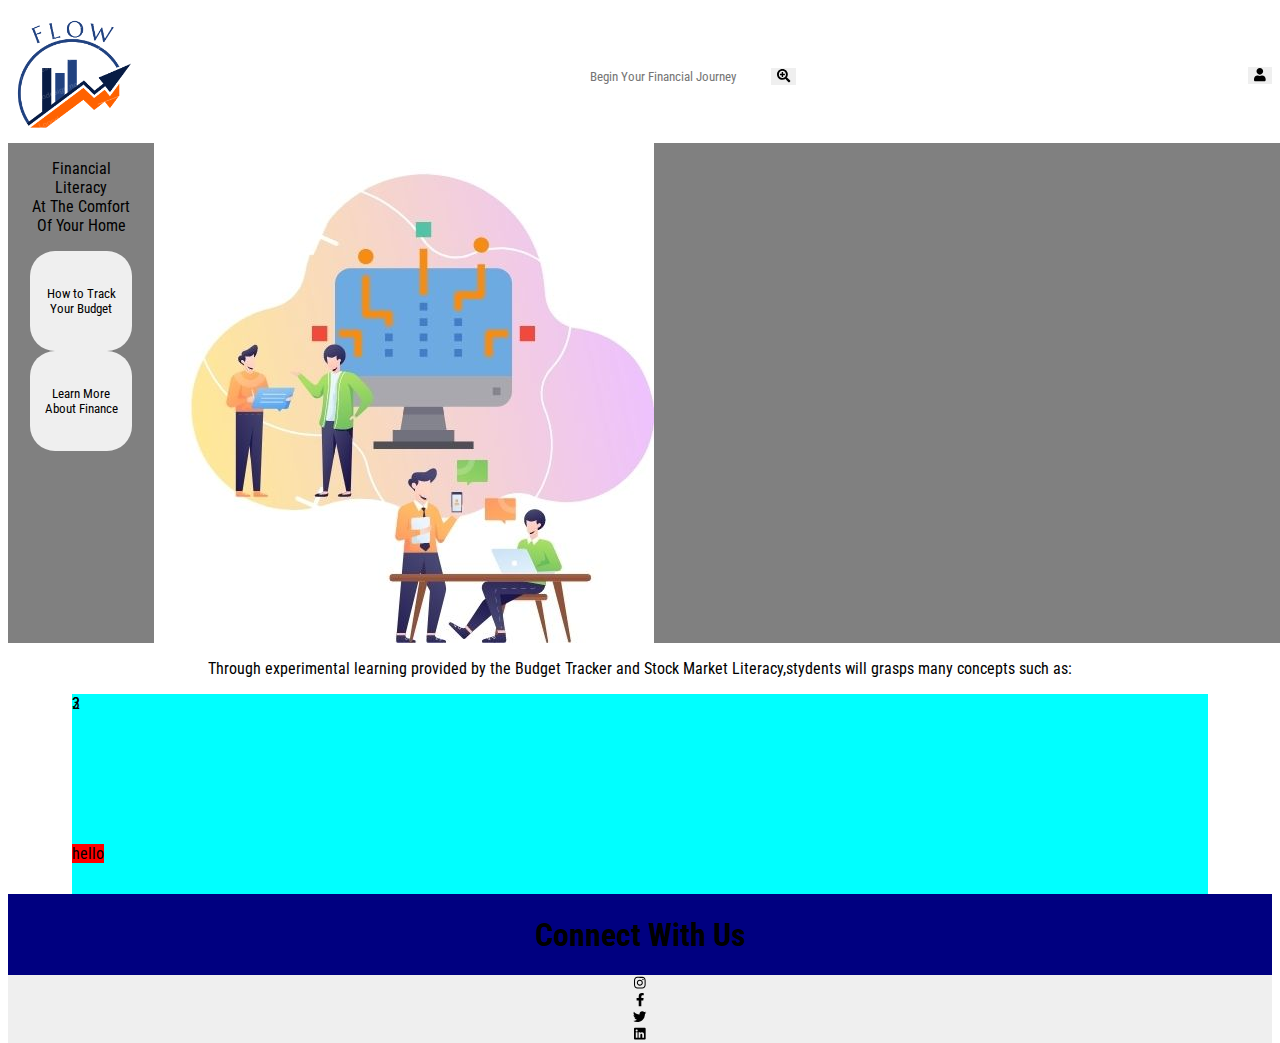
<file: index.html>
<!DOCTYPE html>
<html >
<head>
    <title> Financial Literacy</title>
    <link href ="style.css" rel="stylesheet">
        <link href="css/all.css" rel="stylesheet">
        <link href="css/fontawesome.css" rel="stylesheet">
        <link href="css/brands.css" rel="stylesheet">
        <link href="css/solid.css" rel="stylesheet">
        <script defer src="js/all.js"></script>
        <script defer src="js/brands.js"></script>
        <script defer src="js/solid.js"></script>
        <script defer src="js/fontawesome.js"></script>
    <link rel="preconnect" href="https://fonts.googleapis.com">
    <link rel="preconnect" href="https://fonts.gstatic.com" crossorigin>
    <link href="https://fonts.googleapis.com/css2?family=Roboto+Condensed:wght@300&display=swap" rel="stylesheet">
</head>
<body id="homepage">
<div class="Bar">
    
<!--    A  -->
    <img src="sample-logo.png" style="width:10vw;">
    
<!--    A  -->
<div class="Search">
<form >
    <input id="input" type="text" placeholder="Begin Your Financial Journey">
    <button type="submit"><i class="fas fa-search-plus">&#xf00e;</i></button>
</form>
</div>
<!--    A  -->
    <button onclick="menutoggle()"><i class="fas fa-user">&#xf007;</i>
    </button>
</div>
<nav>
    <ul id="MenuItems">
        <li>Log In</li>
        <li> Sign Up</li>
        <li> Some</li>
    </ul>
    </nav>
<!--Second Main Div-->
<div id="m-img" style="display: flex;flex-direction: row;width: 100vw;flex-basis: 50%;height: fit-content;">
    <div style="display: flex;flex-direction: column;">
        <p style="text-align: center;">Financial <br>Literacy <br> At The Comfort <br>Of Your Home</p>
        <button style="align-self: center;" class="img-btn">How to Track Your Budget</button>
        <button style="align-self: center;" class="img-btn">Learn More About Finance</button>
    </div>
    <div style="display:flex;flex-end;">
        <img src="main-img.jpg" style="max-width: 100%; max-height: 600px;">
    </div>
    
</div>
<!--Third Main Div-->
<p style="text-align: center;justify-self: center;">Through experimental learning provided by the Budget Tracker and Stock Market Literacy,stydents will grasps many concepts such as:  </p>
<div style="margin: 0 5vw; background-color:aqua;display: flex;flex-direction: row;flex-basis:30%;min-height: 200px;position: relative;">    
    <div style="position:absolute;top:150px;background-color: red;">hello</div>
    <div style="position: absolute;">2</div>
    <div style="position: absolute;">3</div>
    
</div>
<!--Footer-->
<div style="background-color: navy;height:100px;display: flex;flex-direction: column;text-align: center;">
    <h1>Connect With Us</h1>
    <button><i class="fab fa-instagram">&#xf16d;</i></button>
    <button><i class="fab fa-facebook-f">&#xf39e;</i></button>
    <button><i class="fab fa-twitter">&#xf099;</i></button>
    <button><i class="fab fa-linkedin">&#xf08c;</i></button>
</div>
    
<script>
    var MenuItems = document.getElementById("MenuItems");
    MenuItems.style.maxHeight ="0px";
    
    function menutoggle(){
        if(MenuItems.style.maxHeight == "0px"){
            MenuItems.style.maxHeight = "200px";
        }
        else{
            MenuItems.style.maxHeight = "0px";
        }
    }
    
</script>
    

</body>
        
</html>
</file>
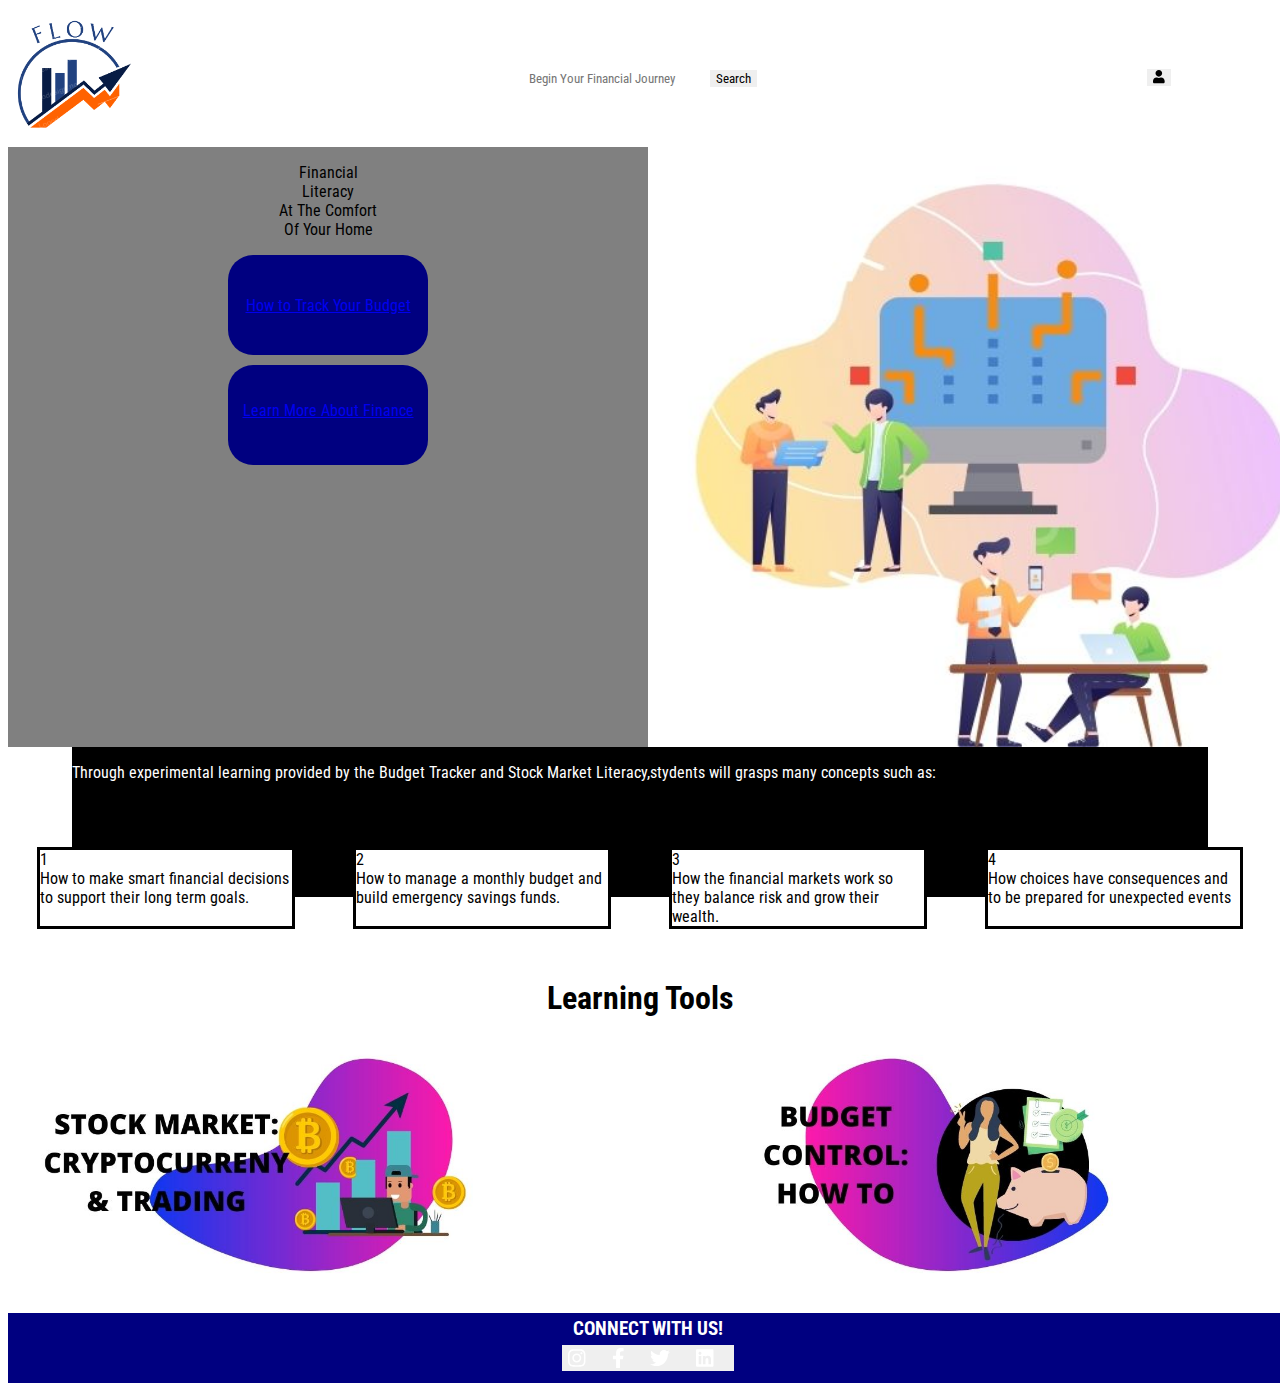
<file: home.html>
<!DOCTYPE html>
<html >
<head>
    <title> Financial Literacy</title>
    <link href ="style.css" rel="stylesheet">
        <link href="css/all.css" rel="stylesheet">
        <link href="css/fontawesome.css" rel="stylesheet">
        <link href="css/brands.css" rel="stylesheet">
        <link href="css/solid.css" rel="stylesheet">
        <script defer src="js/all.js"></script>
        <script defer src="js/brands.js"></script>
        <script defer src="js/solid.js"></script>
        <script defer src="js/fontawesome.js"></script>
    <link rel="preconnect" href="https://fonts.googleapis.com">
    <link rel="preconnect" href="https://fonts.gstatic.com" crossorigin>
    <link href="https://fonts.googleapis.com/css2?family=Roboto+Condensed:wght@300&display=swap" rel="stylesheet">
</head>
<body id="homepage">
<!--Nav Div-->
<div class="Bar">
    
    <a href="home.html"><img src="sample-logo.png" style="width:10vw;"></a>
    
<div style="flex-basis: 80%;text-align: center;">
<form style="position: relative;">
    <input id="input" type="text" placeholder="Begin Your Financial Journey">
    
    <button style="cursor: pointer" class="s-btns" style="font-size: 20px;" type="submit"><a href="Search%20ResultLandingPage.html"> </a>Search
    </button>
   
</form>
</div>

<!--    c  -->
    <button style="cursor: pointer" class="s-btns" style="font-size: 20px;" onclick="menutoggle()"><i class="fas fa-user">&#xf007;</i>
    </button>
</div>

<nav>
    <ul id="MenuItems">
        <li><a href="sign-up.html">Sign Up</a></li>
        <li><a href="log-in.html"> Log In</a></li>
        <li><a href="stock-market.html">Stock Market</a></li>
    </ul>
    </nav>
<!-- Nav Div  -->
<!--Second Main Div-->
<div id="m-img" style="display: flex;flex-direction: row;width: 100vw;height: fit-content;">
    <div style="display: flex;flex-direction: column;flex-basis: 50%">
        <p style="text-align: center;">Financial <br>Literacy <br> At The Comfort <br>Of Your Home</p>
        <button style="align-self: center; background-color: navy;
    margin-bottom: 10px;font-size: 1em;max-width:200px;max-height: 100px;" class="img-btn"><a href="https://www.nerdwallet.com/article/finance/free-budget-spreadsheets-templates">How to Track Your Budget</a></button>
        <button style="align-self: center; background-color: navy;
    padding-bottom: 10px;font-size: 1em;max-width:200px;max-height: 100px;" class="img-btn"><a href="learnCryptoTrading.html">Learn More About Finance</a></button>
    </div>
    <div style="display:flex;flex-end;flex-basis: 50%">
        <img src="main-img.jpg" style="width: 100%; max-height: 600px;">
    </div>
    
</div>
    
<!--Third Main Div-->

<div style="margin: 0 5vw; background-color:black;display: flex;flex-direction: row;height: 150px;"> 
    <p style="text-align: center;justify-self: center;color:white">Through experimental learning provided by the Budget Tracker and Stock Market Literacy,stydents will grasps many concepts such as: </p>
</div>
     <div style="position:relative;top:-50px;display: flex; flex-direction: row;justify-content: space-around;">
      <div style="flex-basis:20%;border-style: solid;background-color: white;">
         1 <br> How to make smart financial decisions to support their long term goals.
        
    </div>
    <div style="flex-basis:20%;border-style: solid;background-color: white;">
         2 <br> How to manage a monthly budget and build emergency savings funds.
    </div >
    <div style="flex-basis:20%;border-style: solid;background-color: white;">
         3 <br> How the financial markets work so they balance risk and grow their wealth.  
    </div>
    <div style="flex-basis:20%;border-style: solid;background-color: white;">
        4 <br> How choices have consequences and to be prepared for unexpected events
    </div>
    </div>
    <h1 style="text-align: center;margin:0;">Learning Tools</h1>
    
    <div style="display: flex;flex-direction: row;">
   
    <img src="STOCK%20MARKET%20CRYPTOCURRENCY%20&%20TRADING.jpg" style="width:50vw;">  <img src="BUDGET%20CONTROL.jpg" style="width:50vw;">
  
    </div>
    
    
    
<!--Footer-->
<div style="background-color: navy;height:70px;display: flex;flex-direction: column;text-align: center;padding: 0;flex-basis: 50;width:100vw;">
    
    <h3 style="color: white;margin: 5px;">CONNECT WITH US!</h3>
    <div style="display:flex;padding-right: 100px;font-size: 20px;justify-content: center;padding: 0;">
    <button class="s-btns" style="font-size: 1em;padding-right: 20px;color: white"><i class="fab fa-instagram">&#xf16d;</i></button>
    <button class="s-btns" style="font-size: 1em;padding-right: 20px;color: white"><i class="fab fa-facebook-f">&#xf39e;</i></button>
    <button class="s-btns" style="font-size: 1em;padding-right: 20px;color: white"><i class="fab fa-twitter">&#xf099;</i></button>
    <button  class="s-btns" style="font-size: 1em;padding-right: 20px;color: white"><i class="fab fa-linkedin">&#xf08c;</i></button>
    </div>
</div>
    
<script>
    var MenuItems = document.getElementById("MenuItems");
    MenuItems.style.maxHeight ="0px";
    
    function menutoggle(){
        if(MenuItems.style.maxHeight == "0px"){
            MenuItems.style.maxHeight = "200px";
        }
        else{
            MenuItems.style.maxHeight = "0px";
        }
    }
    
</script>
<!--End of Homepage-->

    

</body>
        
</html>
</file>
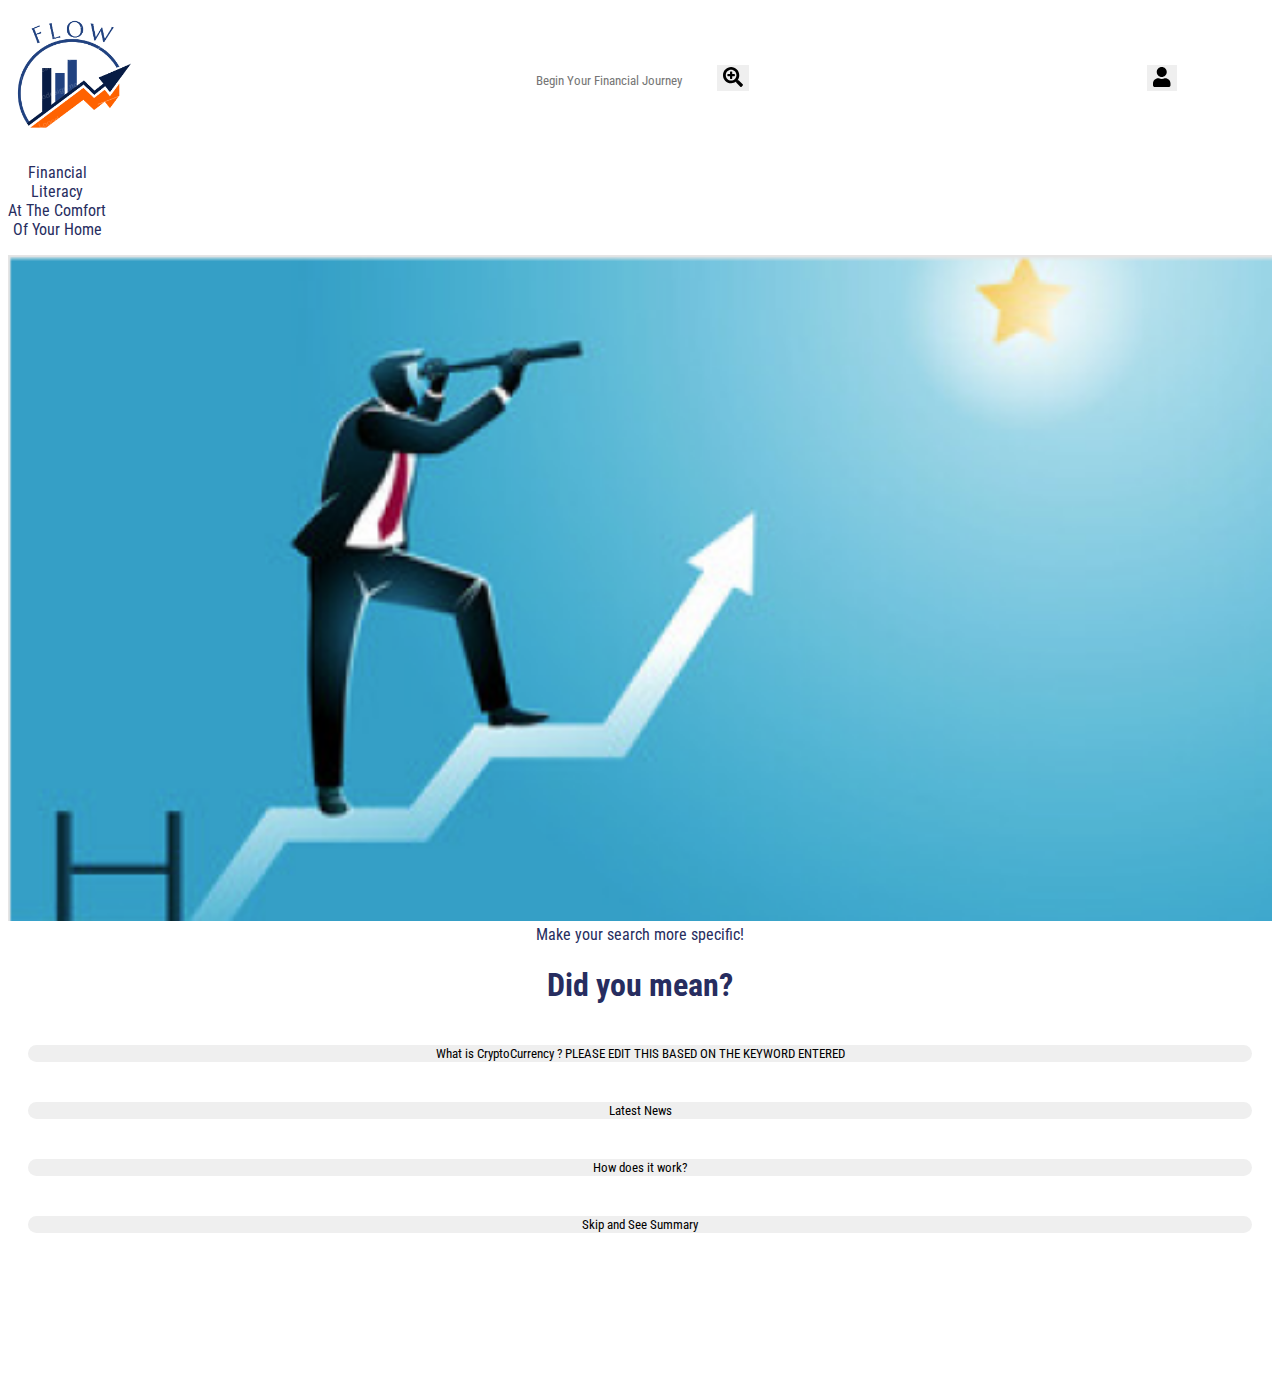
<file: Search ResultLandingPage.html>
<!DOCTYPE html>
<html >
<head>
    <title> Financial Literacy</title>
    <link href ="learncrypto.css" rel="stylesheet">
        <link href="css/all.css" rel="stylesheet">
        <link href="css/fontawesome.css" rel="stylesheet">
        <link href="css/brands.css" rel="stylesheet">
        <link href="css/solid.css" rel="stylesheet">
        <script defer src="js/all.js"></script>
        <script defer src="js/brands.js"></script>
        <script defer src="js/solid.js"></script>
        <script defer src="js/fontawesome.js"></script>
    <link rel="preconnect" href="https://fonts.googleapis.com">
    <link rel="preconnect" href="https://fonts.gstatic.com" crossorigin>
    <link href="https://fonts.googleapis.com/css2?family=Roboto+Condensed:wght@300&display=swap" rel="stylesheet">
</head>
    
<body id="Learn 2 Crypto",>

<!--Nav Bar-->
<div class="Bar">
    
<a href="index.html"><img src="sample-logo.png" style="width:10vw;"></a>
    
<div style="flex-basis: 80%;text-align: center;">
<form style="position: relative;">
    <input id="input" type="text" placeholder="Begin Your Financial Journey">
    <button class="s-btns" style="font-size: 20px;" type="submit"><i class="fas fa-search-plus">&#xf00e;</i></button>
</form>
</div>

<!--    c  -->
    <button  class="s-btns" style="font-size: 20px;" onclick="menutoggle()"><i class="fas fa-user">&#xf007;</i>
    </button>
</div>

<nav>
    <ul id="MenuItems">
        <li>Log In</li>
        <li> Sign Up</li>
        <li> Some</li>
    </ul>
    </nav>

<script>
    var MenuItems = document.getElementById("MenuItems");
    MenuItems.style.maxHeight ="0px";
    
    function menutoggle(){
        if(MenuItems.style.maxHeight == "0px"){
            MenuItems.style.maxHeight = "200px";
        }
        else{
            MenuItems.style.maxHeight = "0px";
        }
    }
    
</script>

<!--Second Main Div-->
<div id="m-img" style="display: flex;flex-direction: row;width: 100vw;flex-basis: 50%;height: fit-content;">
    <div style="display: flex;flex-direction: column;">
        <p style="text-align: center;">Financial <br>Literacy <br> At The Comfort <br>Of Your Home</p>
        
   </div>
    
</div>

 <div id = "image" style ="display: block;" >
        <img src="SearchResultsTelescope.png"   width = "100%">
</div>

<div id="m-img">
    <center> 
        Make your search more specific!
            <h1> Did you mean?</h1>
        </center>  
    <div style="display: flex;flex-direction: column;padding: 20px">
        <button style="border-radius: 25px">
        What is CryptoCurrency ? PLEASE EDIT THIS BASED ON THE KEYWORD ENTERED 
        </button>
     </div>
    <div style="display: flex;flex-direction: column;padding: 20px">
    <button style="border-radius: 25px">
        Latest News 
        </button>
    </div>
    <div style="display: flex;flex-direction: column;padding:20px">
        <button style="border-radius: 25px">
        How does it work? 
        </button>
    </div>
    <div style="display: flex;flex-direction: column;padding: 20px">
        <button style="border-radius: 25px">
        Skip and See Summary
        </button>
    </div>
   
    
</div>
</file>
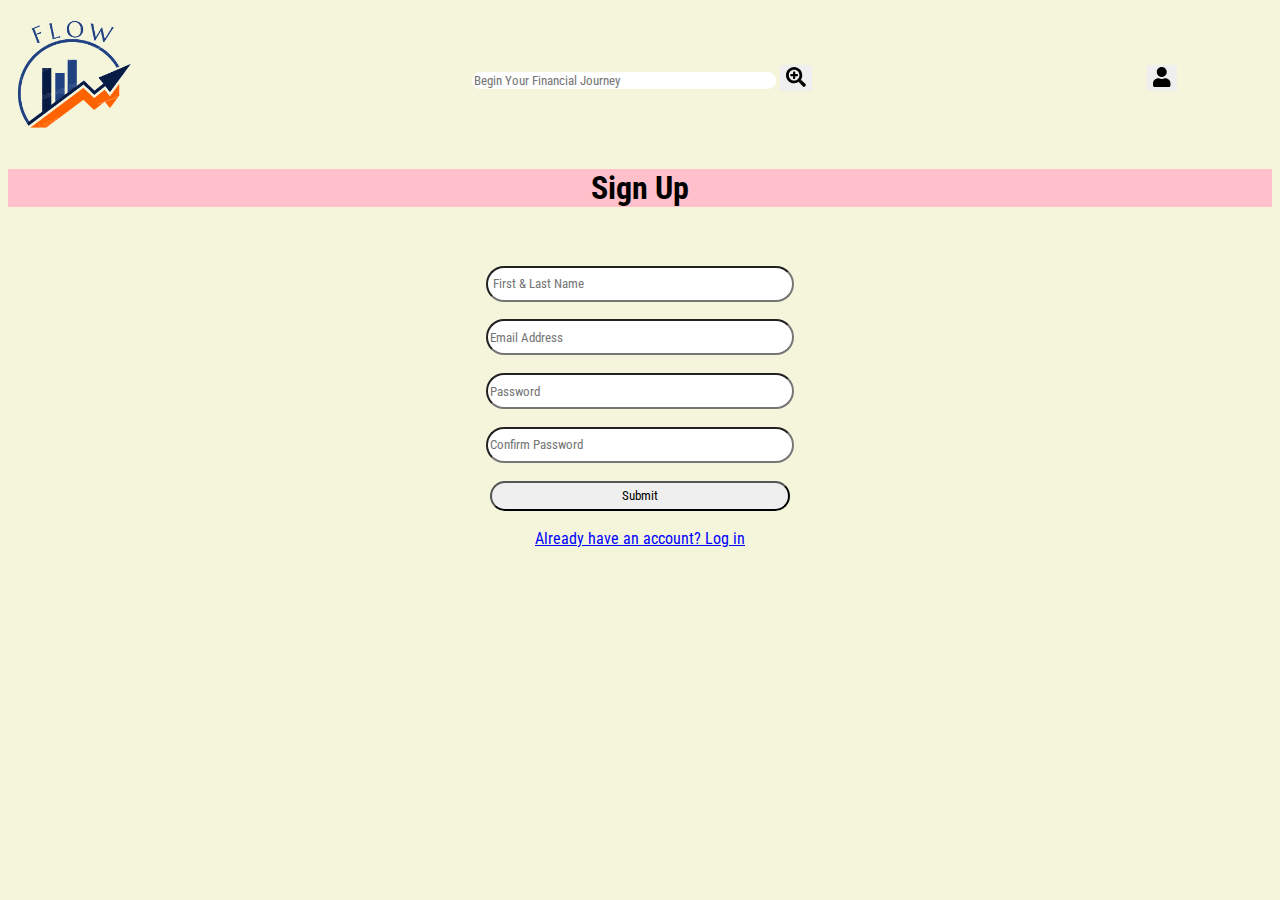
<file: sign-up.html>
<!DOCTYPE html>
<html style="background-color: beige">
    <head>
        <title>Log In Page</title>
        <link href="style.css" rel="stylesheet">
    
        <link href="css/all.css" rel="stylesheet">
        <link href="css/fontawesome.css" rel="stylesheet">
        <link href="css/brands.css" rel="stylesheet">
        <link href="css/solid.css" rel="stylesheet">
        <script defer src="js/all.js"></script>
        <script defer src="js/brands.js"></script>
        <script defer src="js/solid.js"></script>
        <script defer src="js/fontawesome.js"></script>
    <link rel="preconnect" href="https://fonts.googleapis.com">
    <link rel="preconnect" href="https://fonts.gstatic.com" crossorigin>
    <link href="https://fonts.googleapis.com/css2?family=Roboto+Condensed:wght@300&display=swap" rel="stylesheet">
        <style>
            input{
                flex-basis: 10%;
                border-radius: 25px;
                width: 300px;
            }
            #user{
                color: blue;
            }
            #user:hover{
                text-decoration:underline;
            }
    
        </style>
    </head>
    <body>
        <!--Nav Div-->
<div class="Bar">
    
    <a href=home.html><img src="sample-logo.png" style="width:10vw;"></a>
    
<div style="flex-basis: 80%;text-align: center;">
<form style="position: relative;">
    <input id="input" type="text" placeholder="Begin Your Financial Journey">
    <button class="s-btns" style="font-size: 20px;" type="submit"><i class="fas fa-search-plus">&#xf00e;</i></button>
</form>
</div>

<!--    c  -->
    <button  class="s-btns" style="font-size: 20px;" onclick="menutoggle()"><i class="fas fa-user">&#xf007;</i>
    </button>
</div>

<nav>
    <ul id="MenuItems">
        <li><a href="sign-up.html">Sign Up</a></li>
        <li><a href="log-in.html"> Log In</a></li>
        <li><a href="stock-market.html">Stock Market</a></li>
    </ul>
    </nav>
<!-- Nav Div  -->
        <h1 style="text-align: center;background-color: pink;">Sign Up</h1>
        
        <form style="margin-top: 50px;">
            <div style="display: flex;flex-direction: column;height:300px;justify-content: space-around;align-items: center;">
            <input placeholder=" First & Last Name" type="text">
            <input type="text" placeholder="Email Address">
            <input type="text" placeholder="Password">
            <input type="text" placeholder="Confirm Password">
            <input type="submit">
                <a id="user" href="log-in.html">Already have an account? Log in</a>
            </div>
        </form>
    <script>
    var MenuItems = document.getElementById("MenuItems");
    MenuItems.style.maxHeight ="0px";
    
    function menutoggle(){
        if(MenuItems.style.maxHeight == "0px"){
            MenuItems.style.maxHeight = "200px";
        }
        else{
            MenuItems.style.maxHeight = "0px";
        }
    }
    
</script>
    </body>
</html>
</file>
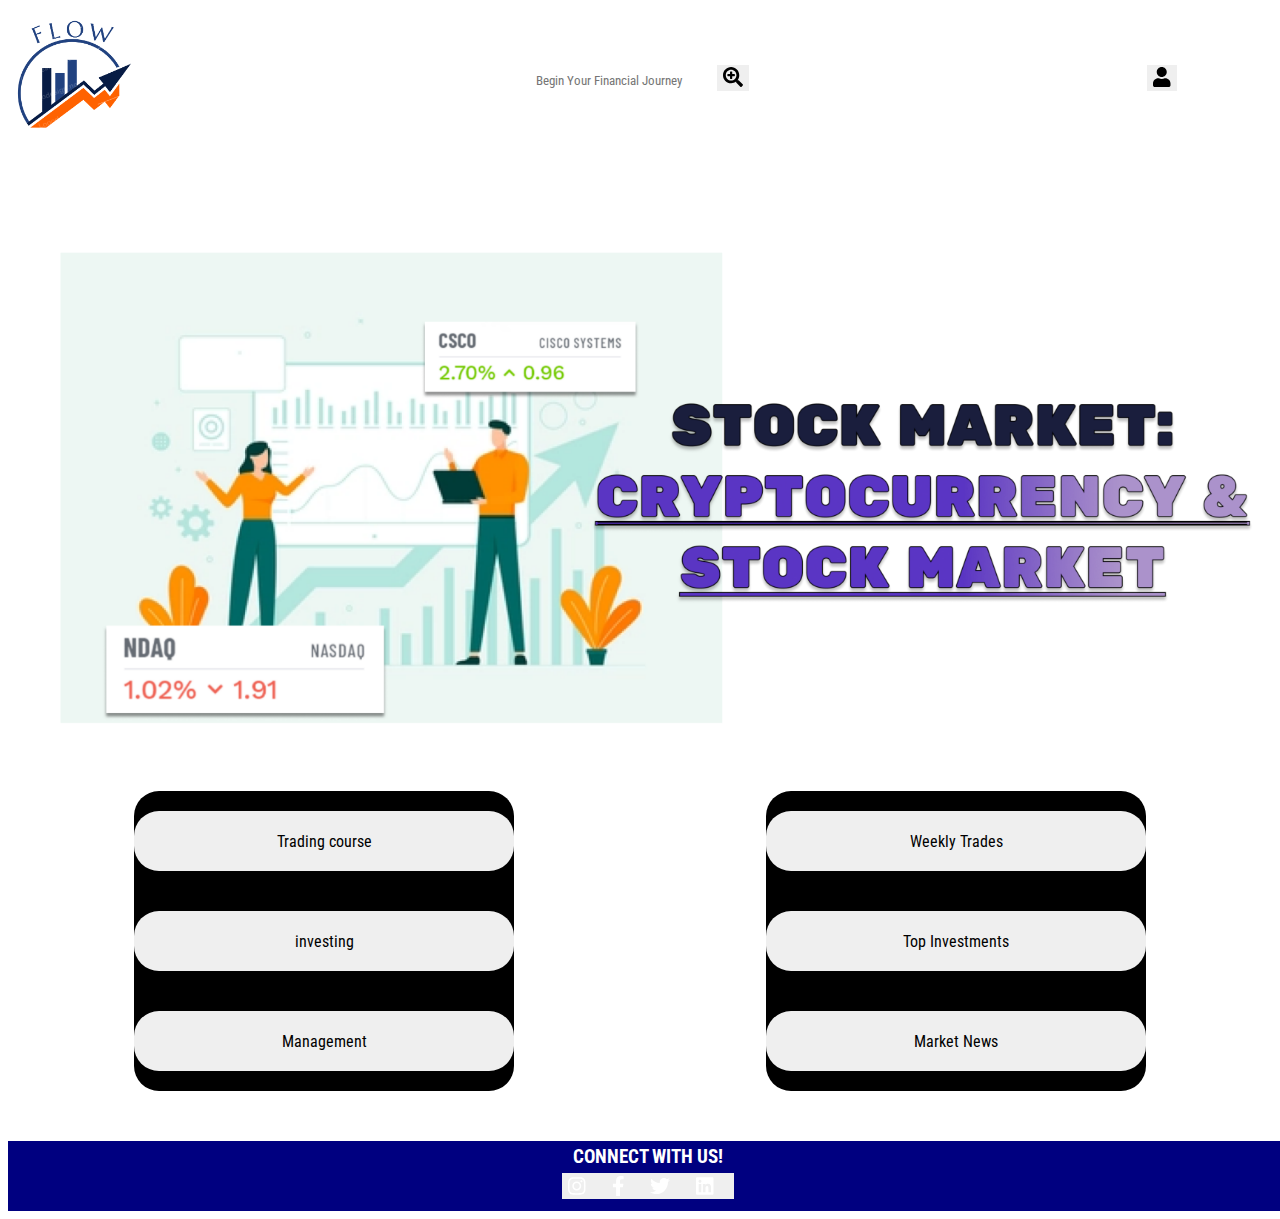
<file: stock-market.html>
<!DOCTYPE html>
<html id="bg">
    <head>
        <title>Stock Market</title>
        <link href ="style.css" rel="stylesheet">
        <link href="css/all.css" rel="stylesheet">
        <link href="css/fontawesome.css" rel="stylesheet">
        <link href="css/brands.css" rel="stylesheet">
        <link href="css/solid.css" rel="stylesheet">
        <script defer src="js/all.js"></script>
        <script defer src="js/brands.js"></script>
        <script defer src="js/solid.js"></script>
        <script defer src="js/fontawesome.js"></script>
    <link rel="preconnect" href="https://fonts.googleapis.com">
    <link rel="preconnect" href="https://fonts.gstatic.com" crossorigin>
    <link href="https://fonts.googleapis.com/css2?family=Roboto+Condensed:wght@300&display=swap" rel="stylesheet">
    </head>
    <body>
<!--Nav Bar-->
<div class="Bar">
    
<a href="home.html"><img src="sample-logo.png" style="width:10vw;"></a>
    
<div style="flex-basis: 80%;text-align: center;">
<form style="position: relative;">
    <input id="input" type="text" placeholder="Begin Your Financial Journey">
    <button class="s-btns" style="font-size: 20px;" type="submit"><i class="fas fa-search-plus">&#xf00e;</i></button>
</form>
</div>

<!--    c  -->
    <button  class="s-btns" style="font-size: 20px;" onclick="menutoggle()"><i class="fas fa-user">&#xf007;</i>
    </button>
</div>

<nav>
    <ul id="MenuItems">
      <li><a href="sign-up.html">Sign Up</a></li>
        <li><a href="log-in.html"> Log In</a></li>
        <li><a href="stock-market.html">Stock Market</a></li>
    </ul>
    </nav>
<!--First Div-->
        <img src=s-banner.png style="width:100vw;">
        <div style="display: flex;justify-content: center;justify-content: space-around;height:300px;padding-bottom: 50px;">
            <div style="display:flex;flex-direction: column; flex-basis: 30%;border-radius: 25px;background-color: black;justify-content: space-around;">
                <button style="flex-basis: 20%;border-radius: 25px;font-size:1em;">Trading course</button>
                <button style="flex-basis: 20%;border-radius: 25px;font-size:1em;">investing</button>
                <button style="flex-basis: 20%;border-radius: 25px;font-size:1em;">Management</button>
                
            </div>
            <div style="flex-basis: 30%;display:flex;flex-direction: column; flex-basis: 30%;border-radius: 25px;justify-content: space-around;background-color: black">
                <button style="flex-basis: 20%;border-radius: 25px;font-size:1em;">Weekly Trades</button>
                <button style="flex-basis: 20%;border-radius: 25px;font-size:1em;">Top Investments </button>
                <button style="flex-basis: 20%;border-radius: 25px;font-size:1em;">Market News</button>
            </div>
        </div>
       

<!-- Footer-->
    <div style="background-color: navy;height:70px;display: flex;flex-direction: column;text-align: center;padding: 0;flex-basis: 50;width:100vw;">
    
    <h3 style="color: white;margin: 5px;">CONNECT WITH US!</h3>
    <div style="display:flex;padding-right: 100px;font-size: 20px;justify-content: center;padding: 0;">
    <button class="s-btns" style="font-size: 1em;padding-right: 20px;color: white"><i class="fab fa-instagram">&#xf16d;</i></button>
    <button class="s-btns" style="font-size: 1em;padding-right: 20px;color: white"><i class="fab fa-facebook-f">&#xf39e;</i></button>
    <button class="s-btns" style="font-size: 1em;padding-right: 20px;color: white"><i class="fab fa-twitter">&#xf099;</i></button>
    <button  class="s-btns" style="font-size: 1em;padding-right: 20px;color: white"><i class="fab fa-linkedin">&#xf08c;</i></button>
    </div>
</div>
<script>
    var MenuItems = document.getElementById("MenuItems");
    MenuItems.style.maxHeight ="0px";
    
    function menutoggle(){
        if(MenuItems.style.maxHeight == "0px"){
            MenuItems.style.maxHeight = "200px";
        }
        else{
            MenuItems.style.maxHeight = "0px";
        }
    }
    
</script>
<!--End of Homepage-->
    
    </body>
</html>
</file>
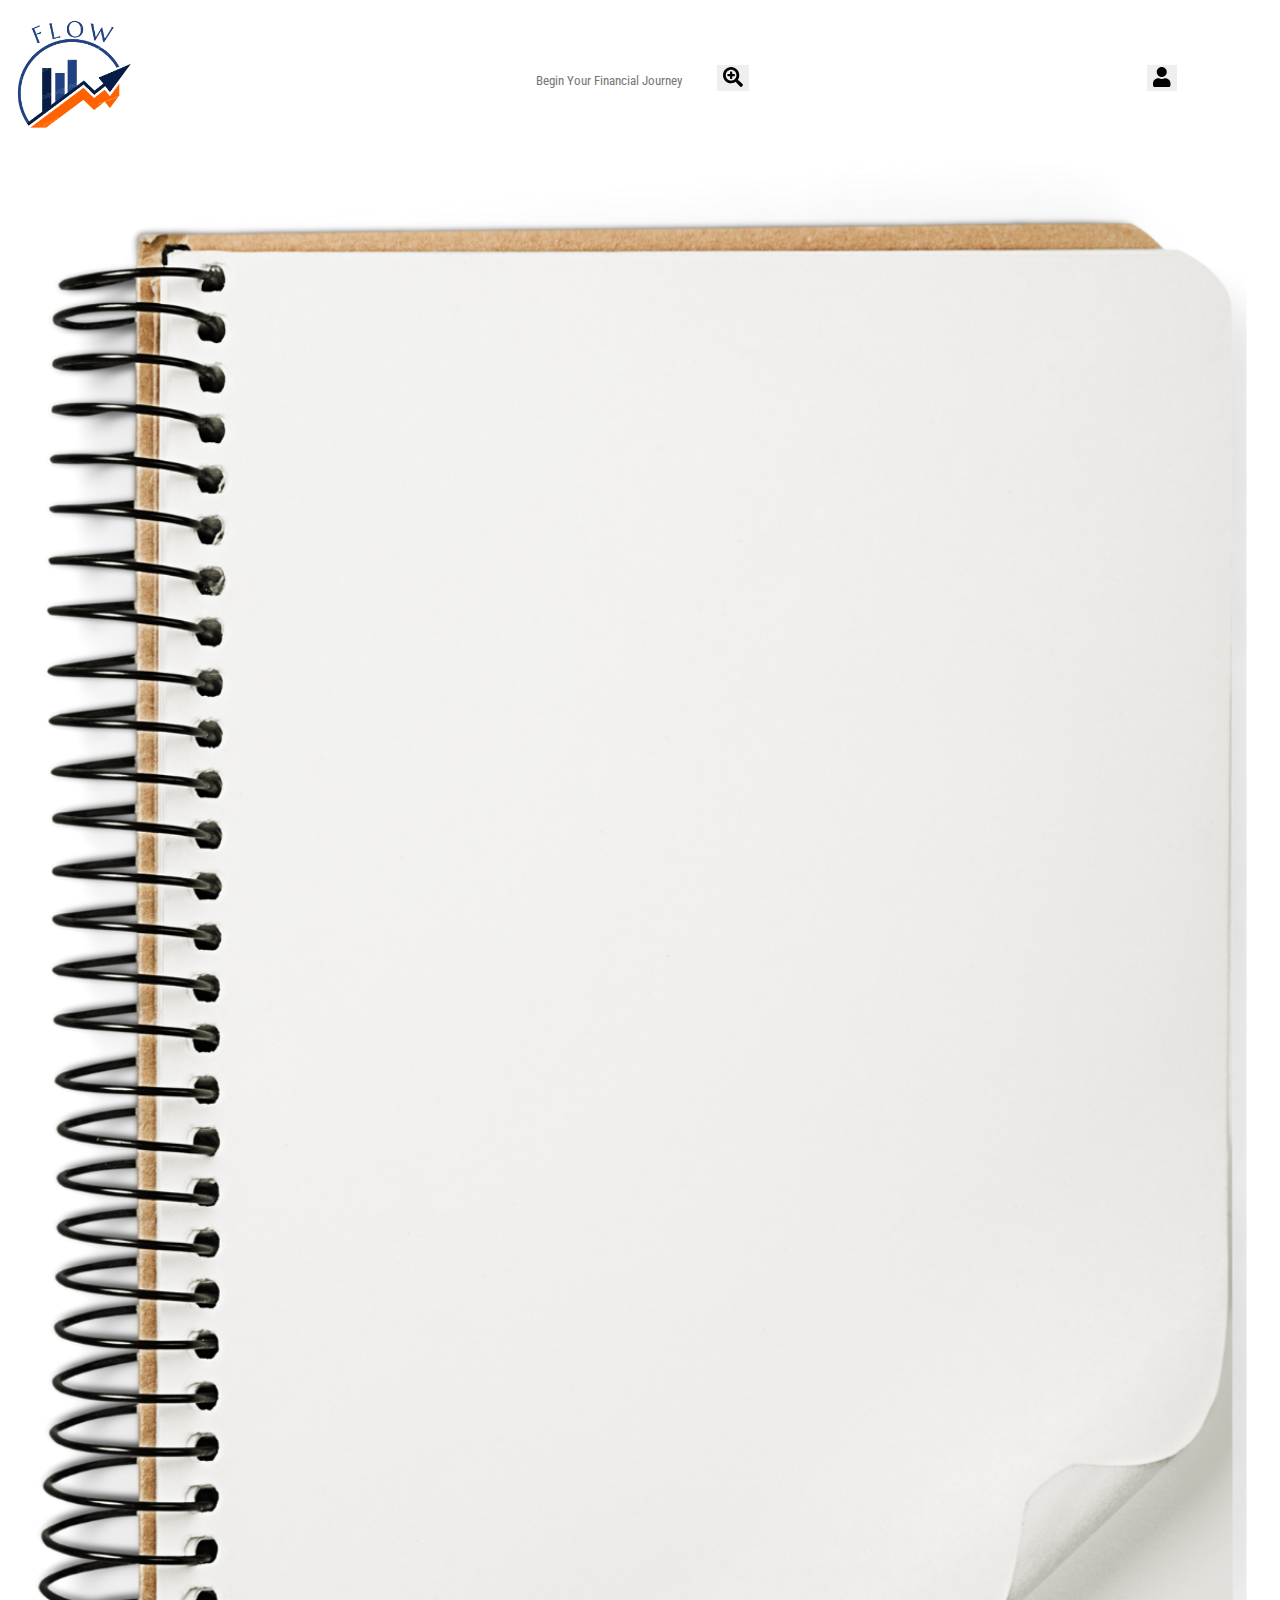
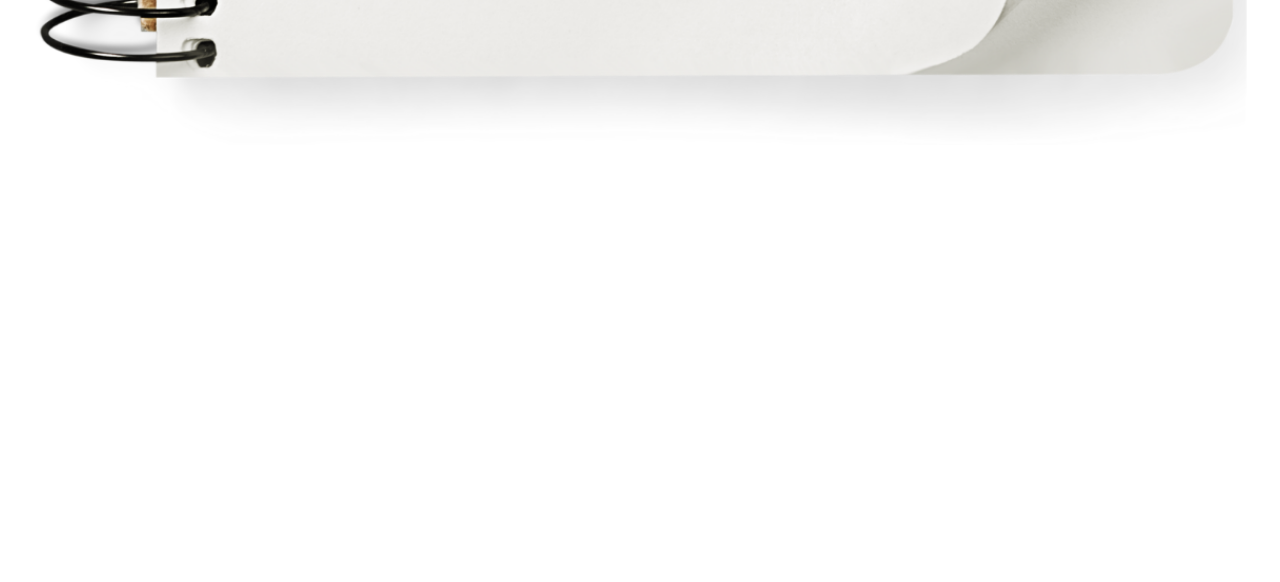
<file: summary.html>
<!DOCTYPE html>
<html id="bg">
    <head>
        <title>Summary</title>
        <link href ="style.css" rel="stylesheet">
        <link href="css/all.css" rel="stylesheet">
        <link href="css/fontawesome.css" rel="stylesheet">
        <link href="css/brands.css" rel="stylesheet">
        <link href="css/solid.css" rel="stylesheet">
        <script defer src="js/all.js"></script>
        <script defer src="js/brands.js"></script>
        <script defer src="js/solid.js"></script>
        <script defer src="js/fontawesome.js"></script>
    <link rel="preconnect" href="https://fonts.googleapis.com">
    <link rel="preconnect" href="https://fonts.gstatic.com" crossorigin>
    <link href="https://fonts.googleapis.com/css2?family=Roboto+Condensed:wght@300&display=swap" rel="stylesheet">
    </head>
    <body>
<!--Nav Bar-->
<div class="Bar">
    
<a href="index.html"><img src="sample-logo.png" style="width:10vw;"></a>
    
<div style="flex-basis: 80%;text-align: center;">
<form style="position: relative;">
    <input id="input" type="text" placeholder="Begin Your Financial Journey">
    <button class="s-btns" style="font-size: 20px;" type="submit"><i class="fas fa-search-plus">&#xf00e;</i></button>
</form>
</div>

<!--    c  -->
    <button  class="s-btns" style="font-size: 20px;" onclick="menutoggle()"><i class="fas fa-user">&#xf007;</i>
    </button>
</div>

<nav>
    <ul id="MenuItems">
        <li>Log In</li>
        <li> Sign Up</li>
        <li> Some</li>
    </ul>
    </nav>
<script>
    var MenuItems = document.getElementById("MenuItems");
    MenuItems.style.maxHeight ="0px";
    
    function menutoggle(){
        if(MenuItems.style.maxHeight == "0px"){
            MenuItems.style.maxHeight = "200px";
        }
        else{
            MenuItems.style.maxHeight = "0px";
        }
    }
    
</script>
<div style="position:relative">
  <img src="notebook.png"  style="width:100%;">
<p style="position: absolute;top:60px;left:110px;width:73vw;background-color: red;height:fit-content;"></p>
    
  </div>

    
</body>
</file>
<file: style.css>
*{
    font-family: 'Roboto Condensed', sans-serif; 
}

.Bar{
display:flex;
flex-direction:row;
align-items: center;
}

.Search{
    flex-grow: 4;
    justify-content: center;
    text-align: center;
}

#input{
flex-grow:2;
  border:none;
}

nav ul{
    position: absolute;
    top: 70px;
    left: 0;
    background-color: black;
    width:100%;
    overflow:hidden;
/*    transition: maxHeight 0.5s;*/
}

nav ul li{
    display: block;
    list-style-type: none;
    margin-right: 50px;
    margin-top: 10px;
    margin-bottom: 10px;
    color: aliceblue;
}

#m-img{
height: 50vh;
background-color: grey;
}
.img-btn{
border-radius: 25px;
width:70%;
height:20%; 
border:none;
}
button{
    border:none;
}
</file>
<file: learncrypto.css>
*{
    font-family: 'Roboto Condensed', sans-serif; 
}

.Bar{
display:flex;
flex-direction:row;
align-items: center;
}

.Search{
    flex-grow: 4;
    justify-content: center;
    text-align: center;
}

#input{
flex-grow:2;
  border:none;
}

nav ul{
    position: absolute;
    top: 70px;
    left: 0;
    background-color: black;
    width:100%;
    overflow:hidden;
/*    transition: maxHeight 0.5s;*/
}

nav ul li{
    display: block;
    list-style-type: none;
    margin-right: 50px;
    margin-top: 10px;
    margin-bottom: 10px;
    color: aliceblue;
}

#m-img{
height: 50vh;
background-color: white;
color : #272D60 
}
#m-img2{
height: 50vh;
background-color: #e5e5e5;
color : #272D60 
}
#m-img-FullWidth{
height: 100vh
width : 100vh;
background-color: #e5e5e5;
color : #272D60 
}
.img-btn{
border-radius: 25px;
width:70%;
height:20%; 
border:none;
}
button{
    border:none;
}
</file>
<file: css/brands.css>
/*!
 * Font Awesome Free 5.15.4 by @fontawesome - https://fontawesome.com
 * License - https://fontawesome.com/license/free (Icons: CC BY 4.0, Fonts: SIL OFL 1.1, Code: MIT License)
 */
@font-face {
  font-family: 'Font Awesome 5 Brands';
  font-style: normal;
  font-weight: 400;
  font-display: block;
  src: url("../webfonts/fa-brands-400.eot");
  src: url("../webfonts/fa-brands-400.eot?#iefix") format("embedded-opentype"), url("../webfonts/fa-brands-400.woff2") format("woff2"), url("../webfonts/fa-brands-400.woff") format("woff"), url("../webfonts/fa-brands-400.ttf") format("truetype"), url("../webfonts/fa-brands-400.svg#fontawesome") format("svg"); }

.fab {
  font-family: 'Font Awesome 5 Brands';
  font-weight: 400; }
</file>
<file: css/solid.css>
/*!
 * Font Awesome Free 5.15.4 by @fontawesome - https://fontawesome.com
 * License - https://fontawesome.com/license/free (Icons: CC BY 4.0, Fonts: SIL OFL 1.1, Code: MIT License)
 */
@font-face {
  font-family: 'Font Awesome 5 Free';
  font-style: normal;
  font-weight: 900;
  font-display: block;
  src: url("../webfonts/fa-solid-900.eot");
  src: url("../webfonts/fa-solid-900.eot?#iefix") format("embedded-opentype"), url("../webfonts/fa-solid-900.woff2") format("woff2"), url("../webfonts/fa-solid-900.woff") format("woff"), url("../webfonts/fa-solid-900.ttf") format("truetype"), url("../webfonts/fa-solid-900.svg#fontawesome") format("svg"); }

.fa,
.fas {
  font-family: 'Font Awesome 5 Free';
  font-weight: 900; }
</file>
